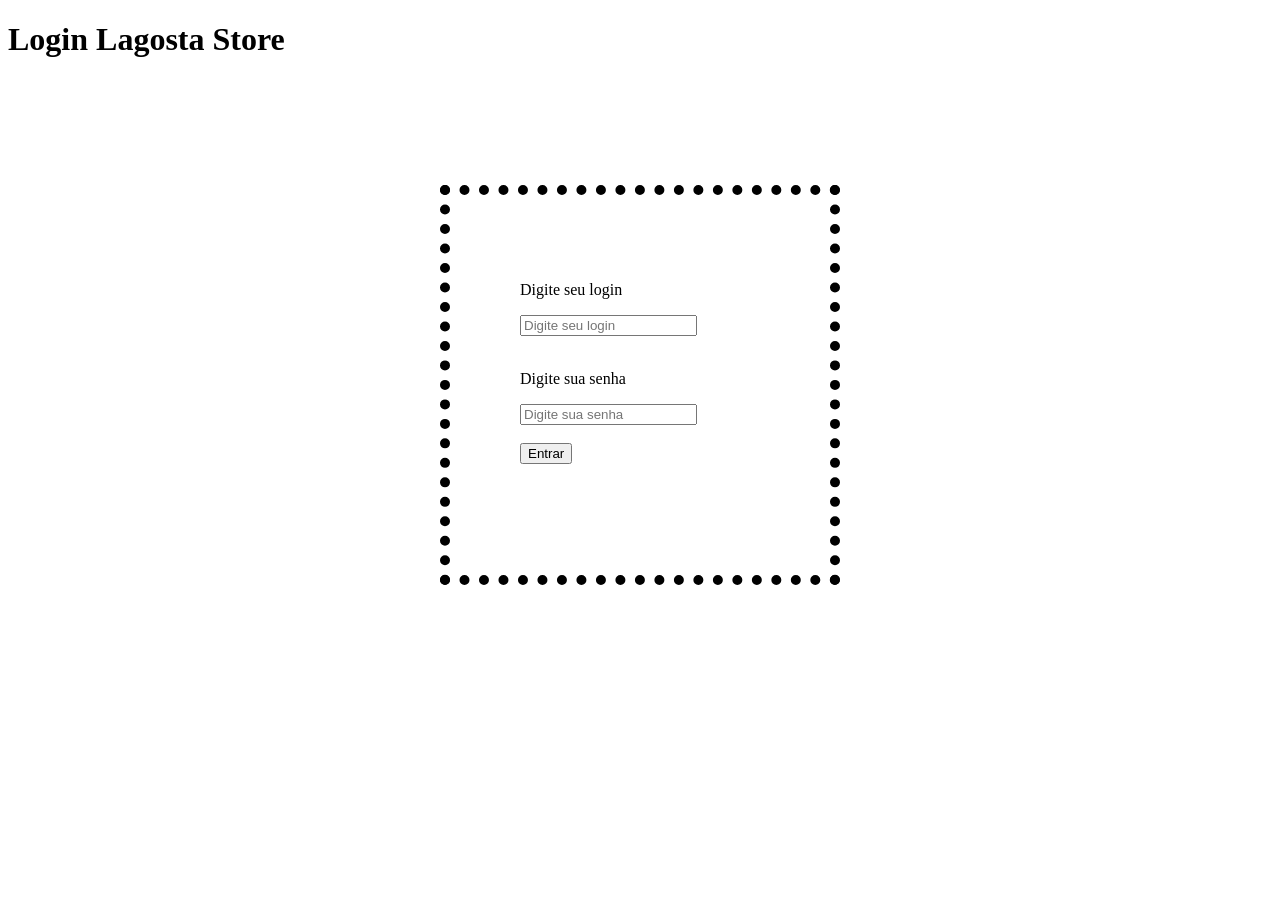
<file: index.html>
<!DOCTYPE html>
<html lang="pt-br">

<head>
    <meta charset="UTF-8">
    <meta name="viewport" content="width=device-width, initial-scale=1.0">
    <link rel="stylesheet" href="css/style.css">
    <script src="js/script.js"></script>
    <title>Lagosta Store</title>
</head>

<body>
    <h1>Login Lagosta Store</h1>
    <div class="box">
        <form>

            <p>Digite seu login</p>
            <input type="text" id="login" class="login" placeholder="Digite seu login">
            <br /><br />
            <p>Digite sua senha</p>
            <input type="password" id="senha" class="senha" placeholder="Digite sua senha">
            <br /><br />
            <button type="button" onclick="verificarLogin()">Entrar</button>
        </form>
    </div>
</body>

</html>
</file>
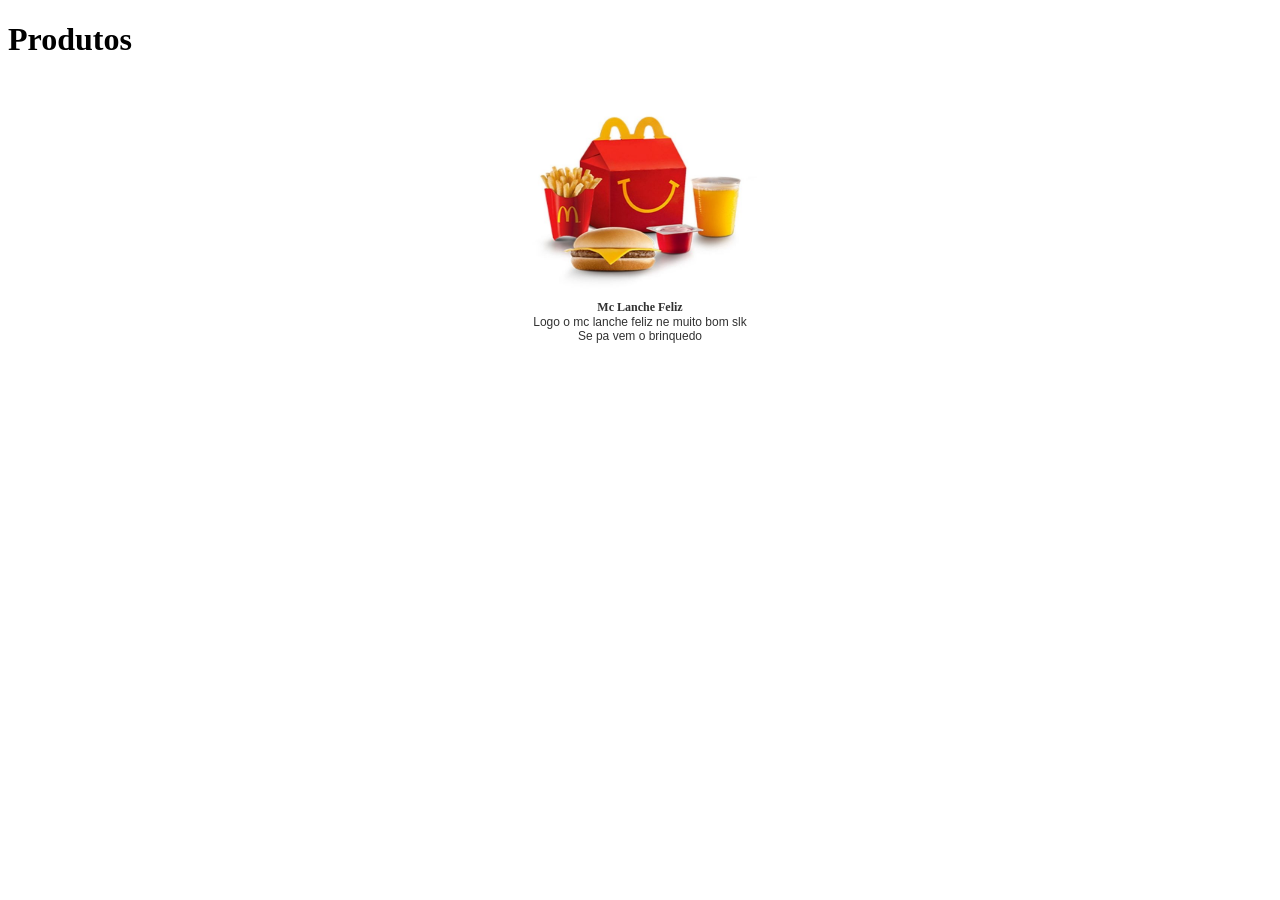
<file: produtos.html>
<!DOCTYPE html>
<html lang="pt-br">

<head>
    <meta charset="UTF-8">
    <meta name="viewport" content="width=device-width, initial-scale=1.0">
    <link rel="stylesheet" href="css/style.css">
    <title>Produtos</title>
</head>

<body>
    <h1>Produtos</h1>
    <div class="pratos">
        <img src="img/mclanche-feliz.jpg">
    </div>
    <span class="titulo_prod">Mc Lanche Feliz</span>
    <span class="descricao_prod">Logo o mc lanche feliz ne muito bom slk <br/> Se pa vem o brinquedo</span>
</body>

</html>
</file>
<file: css/style.css>
* {
    box-sizing: border-box
}

.box {
    width: 400px;
    height: 400px;
    margin: 10% auto;
    border: dotted 10px rgb(0, 0, 0);
    padding: 70px;
}

.pratos {
    display: flex;
    justify-content: center;
    gap: 10px;
    padding: 10px;
}

.pratos img {
    width: 300px;
    height: 200px;
    border-radius: 8px;
}

.pratos img:hover {
    transform: scale(1.1);
}

.titulo_prod {
    font-family: Calibri;
    font-size: 12px;
    font-weight: bold;
    color: rgb(50, 50, 50);
    display: flex;
    justify-content: center;
    gap: 10px;
}

.descricao_prod {
    font-family: 'Gill Sans', 'Gill Sans MT', Calibri, 'Trebuchet MS', sans-serif;
    font-size: 12px;
    color: rgb(50, 50, 50);
    display: flex;
    justify-content: center;
    text-align: center;
    gap: 10px;
}
</file>
